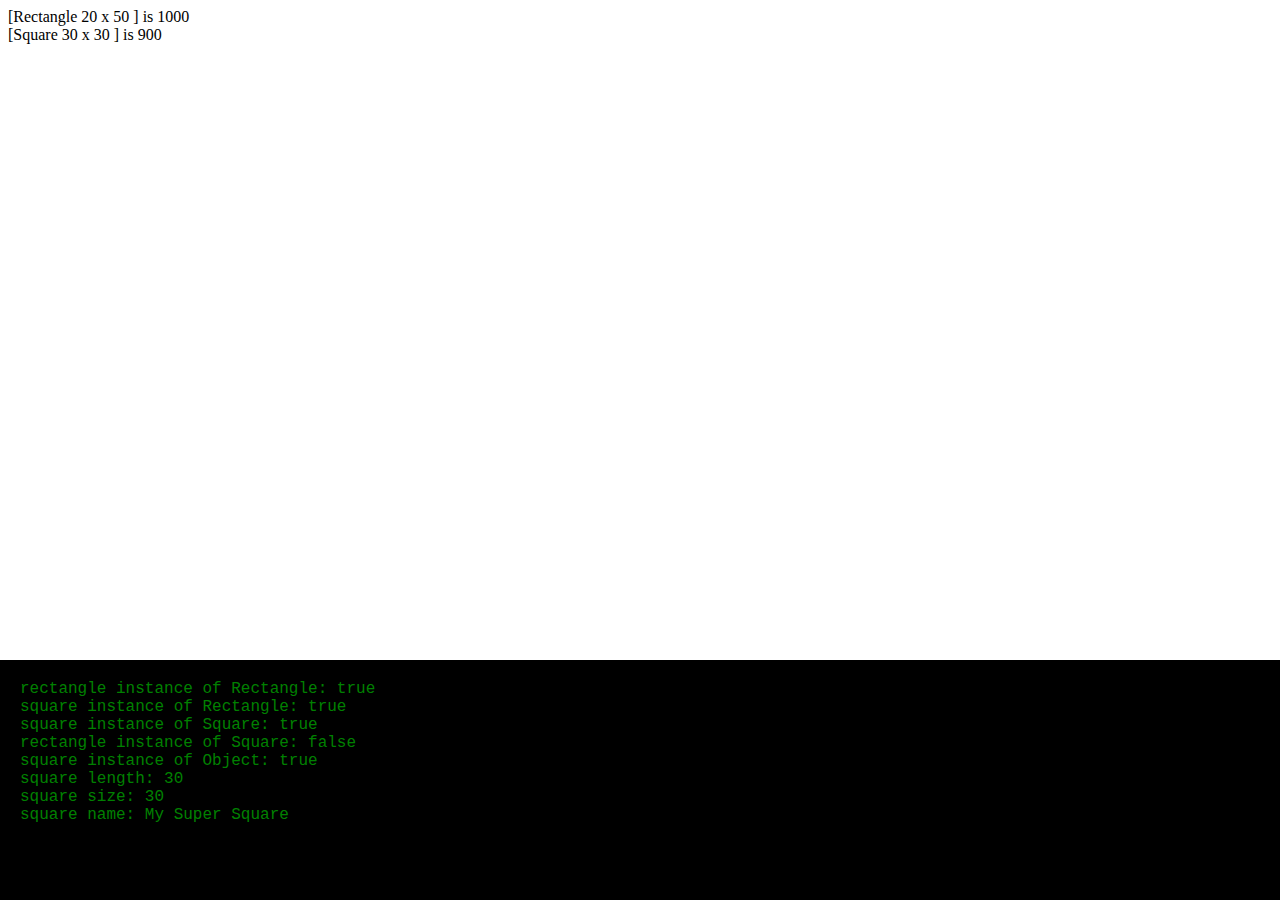
<file: AccessingSupertypeMethods/index.html>
<html>
<head>
  <title>Constructor Inheritance</title>
  <script type="text/javascript" src="Rectangle.js"></script>
  <script type="text/javascript" src="Square.js"></script>
  <link rel="stylesheet" type="text/css" href="styles.css">
</head>
<body>
  <div class="node-1"></div>
  <div class="node-2"></div>
  <div id="console"></div>
	<script>
  var node1 = document.getElementsByClassName("node-1")[0],
      node2 = document.getElementsByClassName("node-2")[0],
      console = document.getElementById("console"),
      rectangle = new Rectangle(20,50),
      square = new Square(30, 'My Super Square');
	    
      node1.innerHTML = rectangle.toString() + ' is ' + rectangle.getArea();
      node2.innerHTML = square.toString() + ' is ' + square.getArea();

      consoleMessage = 'rectangle instance of Rectangle: ' + (rectangle instanceof Rectangle) + '<br>';
      consoleMessage += 'square instance of Rectangle: ' + (square instanceof Rectangle) + '<br>';
      consoleMessage += 'square instance of Square: ' + (square instanceof Square) + '<br>';
      consoleMessage += 'rectangle instance of Square: ' + (rectangle instanceof Square) + '<br>';
      consoleMessage += 'square instance of Object: ' + (square instanceof Object) + '<br>';
      consoleMessage += 'square length: ' + square.length + '<br>';
      consoleMessage += 'square size: ' + square.width + '<br>';
      consoleMessage += 'square name: ' + square.name + '<br>';

      console.innerHTML = consoleMessage;
	</script>
</body>
</html>
</file>
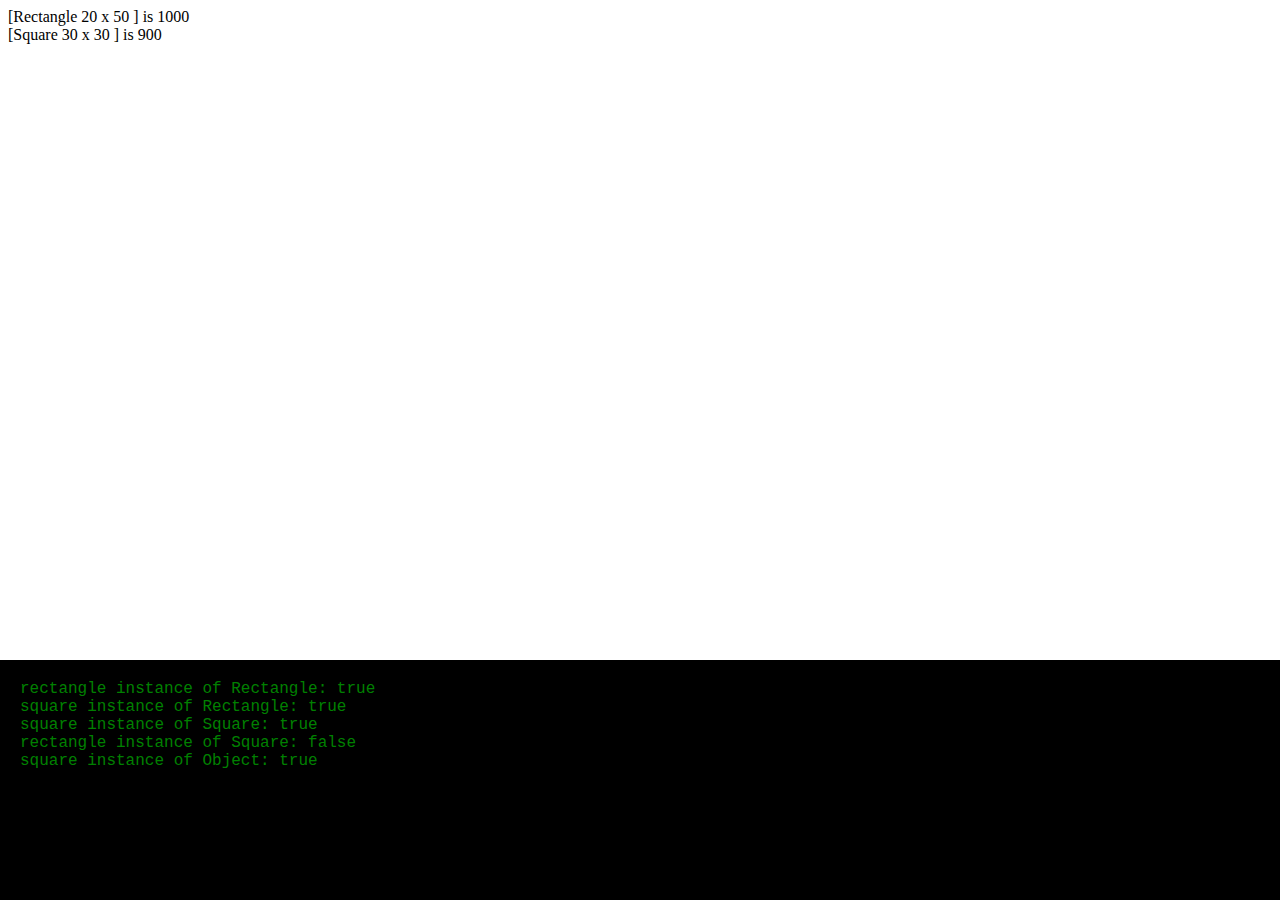
<file: ConstructorInheritance 2/index.html>
<html>
<head>
  <title>Constructor Inheritance</title>
  <script type="text/javascript" src="Rectangle.js"></script>
  <script type="text/javascript" src="Square.js"></script>
  <link rel="stylesheet" type="text/css" href="styles.css">
</head>
<body>
  <div class="node-1"></div>
  <div class="node-2"></div>
  <div id="console"></div>
	<script>
  var node1 = document.getElementsByClassName("node-1")[0],
      node2 = document.getElementsByClassName("node-2")[0],
      console = document.getElementById("console"),
      rectangle = new Rectangle(20,50),
      square = new Square(30);
	    
      node1.innerHTML = rectangle.toString() + ' is ' + rectangle.getArea();
      node2.innerHTML = square.toString() + ' is ' + square.getArea();

      consoleMessage = 'rectangle instance of Rectangle: ' + (rectangle instanceof Rectangle) + '<br>';
      consoleMessage += 'square instance of Rectangle: ' + (square instanceof Rectangle) + '<br>';
      consoleMessage += 'square instance of Square: ' + (square instanceof Square) + '<br>';
      consoleMessage += 'rectangle instance of Square: ' + (rectangle instanceof Square) + '<br>';
      consoleMessage += 'square instance of Object: ' + (square instanceof Object);

      console.innerHTML = consoleMessage;
	</script>
</body>
</html>
</file>
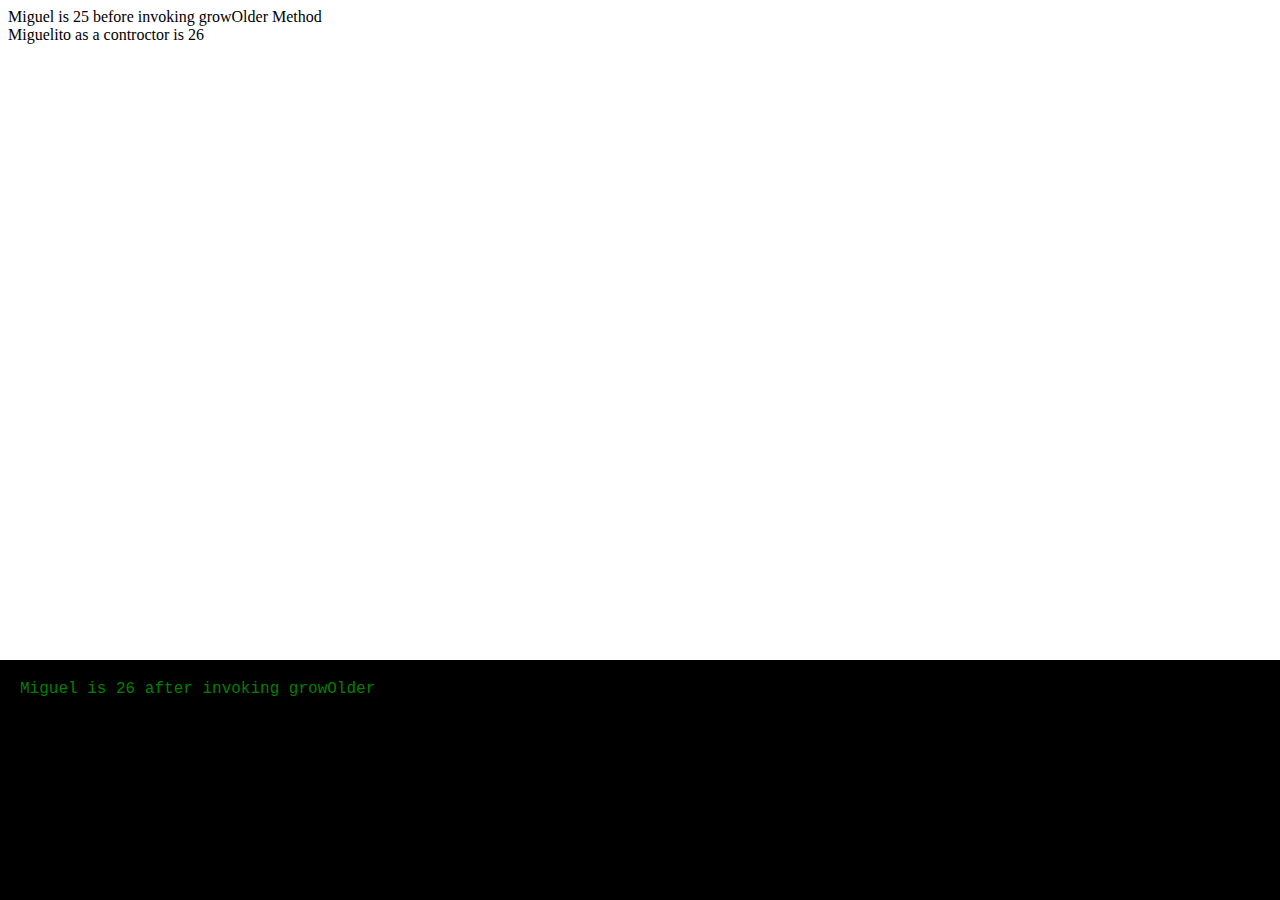
<file: PatternsModulePattern/index.html>
<html>
<head>
  <title>Patterns - Module Pattern</title>
  <script type="text/javascript" src="person.js"></script>
  <script type="text/javascript" src="PersonConstructor.js"></script>

  <link rel="stylesheet" type="text/css" href="styles.css">
</head>
<body>
  <div class="node-1"></div>
  <div class="node-2"></div>
  <div id="console"></div>
	<script>
  var node1 = document.getElementsByClassName("node-1")[0],
      node2 = document.getElementsByClassName("node-2")[0],
      console = document.getElementById("console");

      node1.innerHTML = person.name + ' is ' + person.age + ' before invoking growOlder Method';
      person.growOlder();

      console.innerHTML = person.name + ' is ' + person.age + ' after invoking growOlder' ;

      var person = new Person("Miguelito");
      person.growOlder();
      node2.innerHTML = person.name +' as a controctor is ' + person.age ;

	</script>
</body>
</html>
</file>
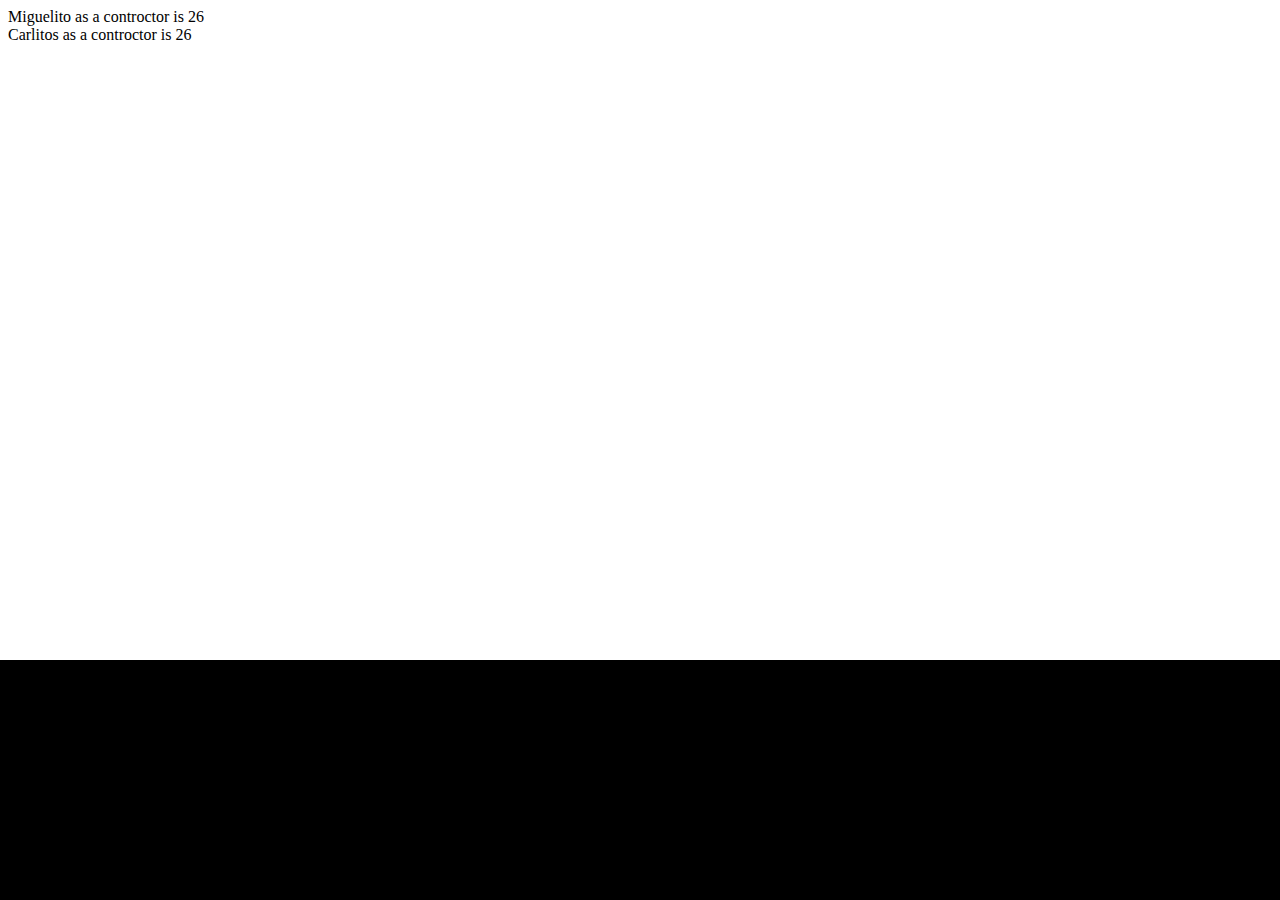
<file: PatternsModulePattern/indexPrivate.html>
<html>
<head>
  <title>Patterns - Module Pattern</title>
  <script type="text/javascript" src="person.js"></script>
  <script type="text/javascript" src="PersonConstructor.js"></script>

  <link rel="stylesheet" type="text/css" href="styles.css">
</head>
<body>
  <div class="node-1"></div>
  <div class="node-2"></div>
  <div id="console"></div>
	<script>
  var node1 = document.getElementsByClassName("node-1")[0],
      node2 = document.getElementsByClassName("node-2")[0],
      console = document.getElementById("console");

      var person = new Person("Miguelito");
      var person2 = new Person("Carlitos");

      person.growOlder();
      person2.growOlder();

      node1.innerHTML = person.name +' as a controctor is ' + person.age ;
      node2.innerHTML = person2.name +' as a controctor is ' + person2.age ;

	</script>
</body>
</html>
</file>
<file: AccessingSupertypeMethods/styles.css>
#console{
	position: fixed;
	bottom: 0;
	left: 0;
	width: 100%;
	padding: 20px;
	height: 200px;
	background: black;
	color: green;
	font-weight: 0;
    font-family: Consolas, Menlo, Monaco, Lucida Console, Liberation Mono, DejaVu Sans Mono, Bitstream Vera Sans Mono, Courier New, monospace, serif;
}
</file>
<file: ConstructorInheritance 2/styles.css>
#console{
	position: fixed;
	bottom: 0;
	left: 0;
	width: 100%;
	padding: 20px;
	height: 200px;
	background: black;
	color: green;
	font-weight: 0;
    font-family: Consolas, Menlo, Monaco, Lucida Console, Liberation Mono, DejaVu Sans Mono, Bitstream Vera Sans Mono, Courier New, monospace, serif;
}
</file>
<file: PatternsModulePattern/styles.css>
#console{
	position: fixed;
	bottom: 0;
	left: 0;
	width: 100%;
	padding: 20px;
	height: 200px;
	background: black;
	color: green;
	font-weight: 0;
    font-family: Consolas, Menlo, Monaco, Lucida Console, Liberation Mono, DejaVu Sans Mono, Bitstream Vera Sans Mono, Courier New, monospace, serif;
}
</file>
